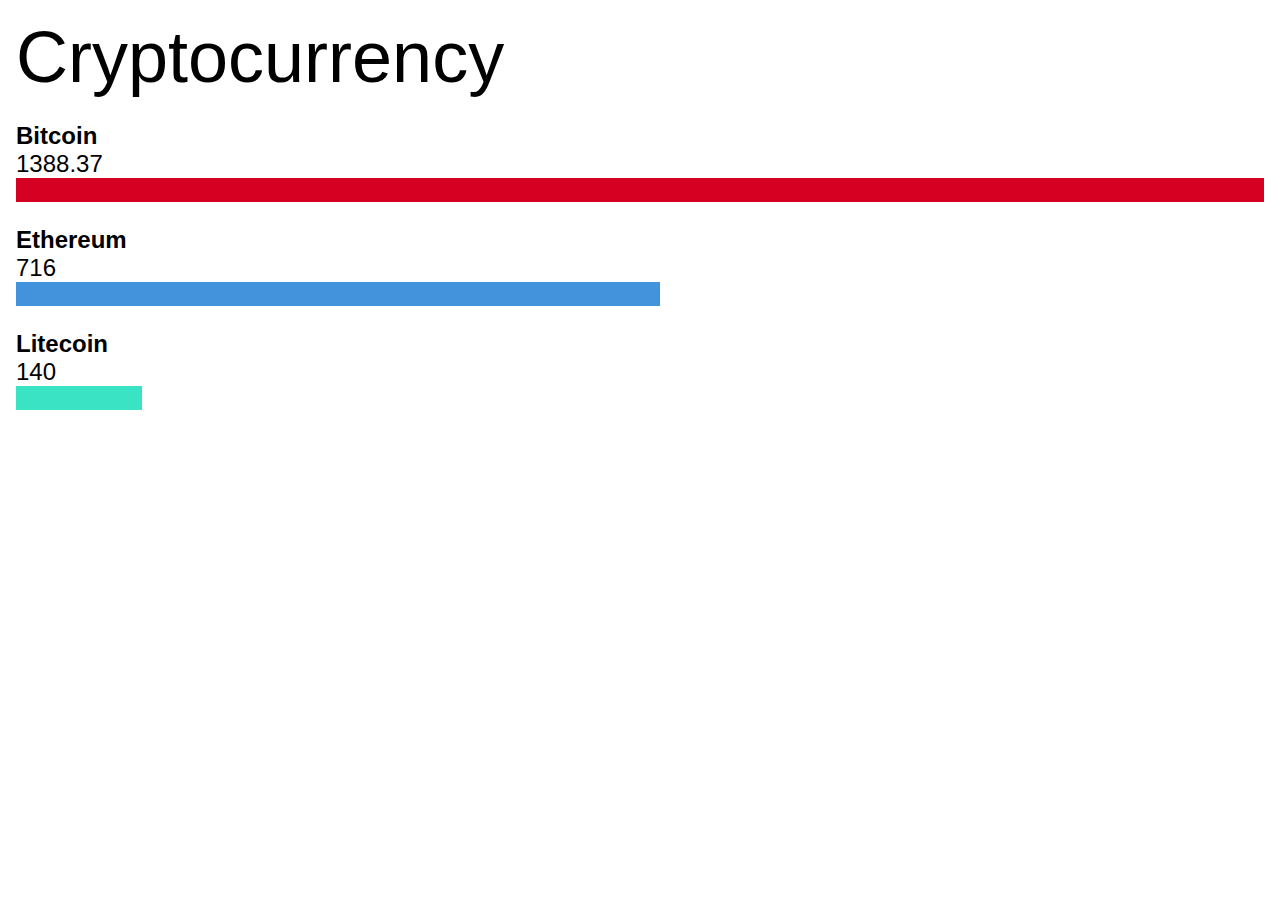
<file: crypto/index.html>
<!DOCTYPE html>
<html lang="en">
<head>
	<title>Cryptocurrency</title>
	<meta charset="utf-8">
	<meta description="boilerplate code">
	<meta keywords="boilerplate, test">
	<meta name="viewport" content="width=device-width, initial-scale=1">
	<link rel="stylesheet" href="css/style.css">
</head>
<body>
	<h1>Cryptocurrency</h1>
	<ul class="crypto-container"></ul>
	<script src="js/script.js"></script>
</body>
</html>
</file>
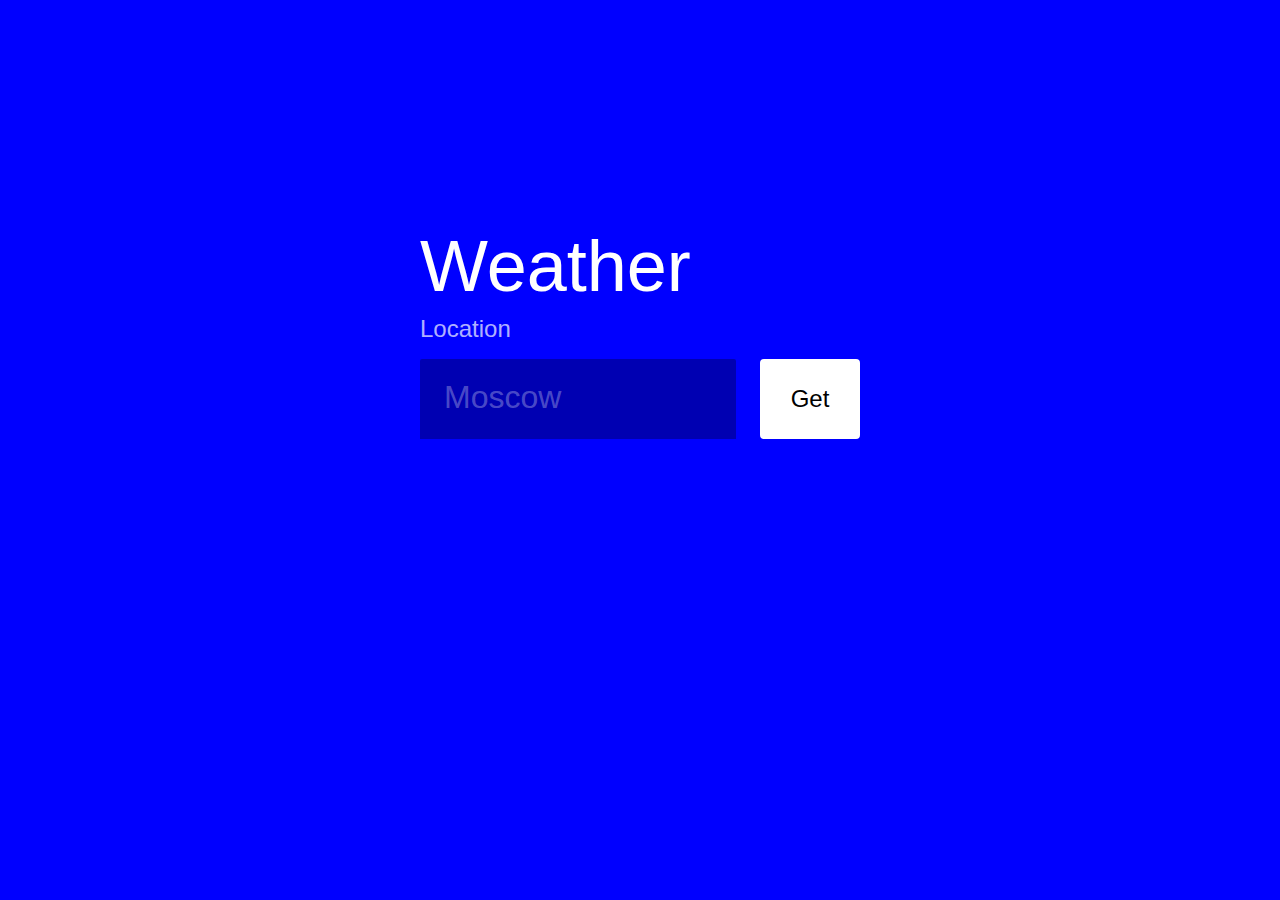
<file: give_me_weather/index.html>
<!DOCTYPE html>
<html lang="en">
<head>
	<title>Weather</title>
	<meta charset="utf-8">
	<meta description="boilerplate code">
	<meta keywords="boilerplate, test">
	<meta name="viewport" content="width=device-width, initial-scale=1">
	<link rel="stylesheet" href="css/style.css">
</head>
<body>
	
	<main>
		<h1>Weather</h1>
		<form class="weather-form">
			<label for="city">Location</label>
			<div class="form-container">
			<input class="city-input" type="text" name="city" placeholder="Moscow">
			<input class="submit-btn" type="submit" name="submit" value="Get">
			</div>
		</form>
		<div class="result result-hidden">
			<div class="result-item">
				<div class="result-item-title">Location</div>
				<div class="result-item-desc result-city">Moscow</div>
			</div>
			<div class="result-item">
				<div class="result-item-title">Temperature</div>
				<div class="result-item-desc result-temp">-22</div>
			</div>
			<div class="result-item">
				<div class="result-item-title">Wind speed</div>
				<div class="result-item-desc result-wind">65</div>
			</div>
		</div>
	</main>
	<footer>
	</footer>
	<script src="js/script.js"></script>
</body>
</html>
</file>
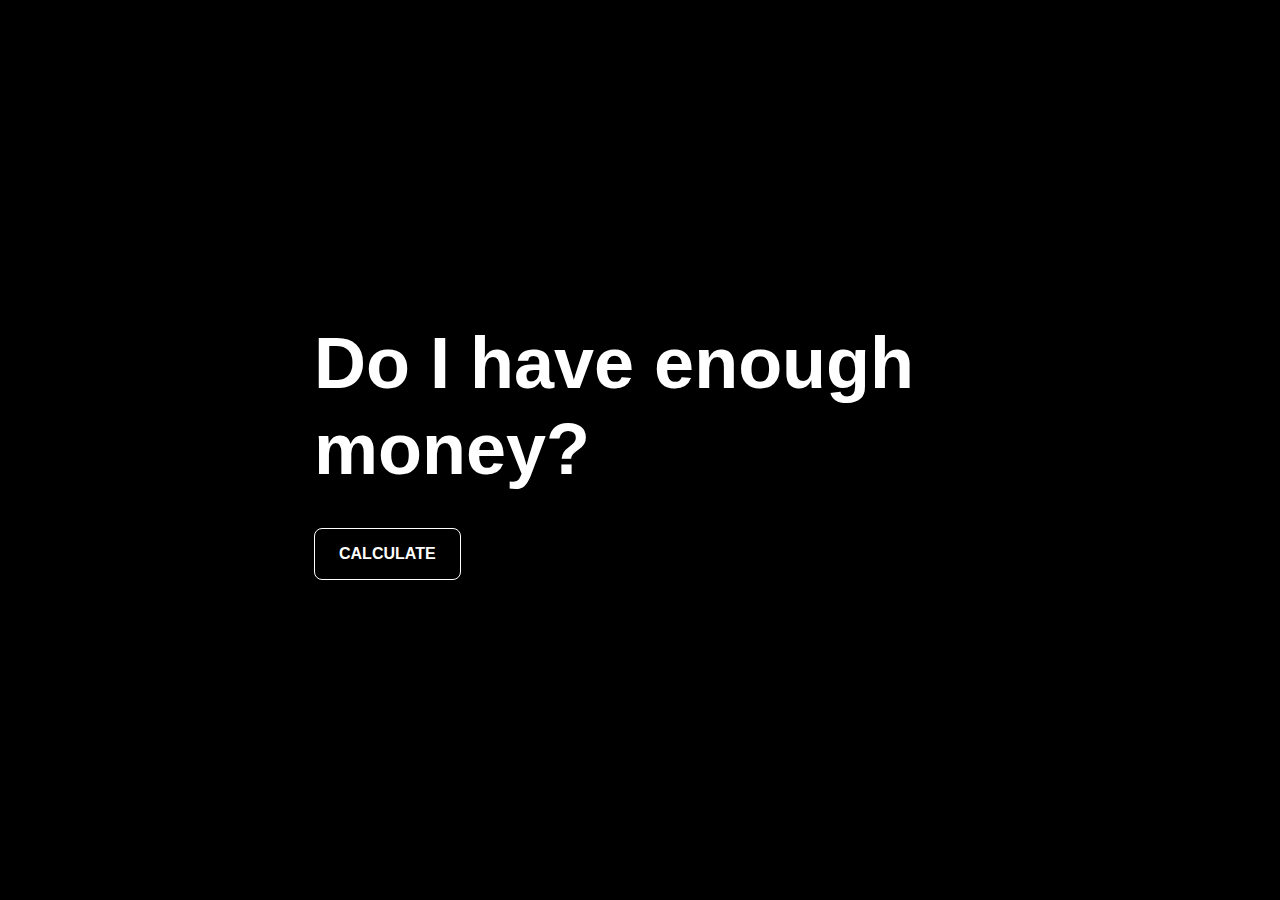
<file: how_much/index.html>
<!DOCTYPE html>
<html lang="en">
<head>
	<title>How Much</title>
	<meta charset="utf-8">
	<meta description="boilerplate code">
	<meta keywords="boilerplate, test">
	<meta name="viewport" content="width=device-width, initial-scale=1">
	<link rel="stylesheet" href="css/style.css">
</head>
<body>
	<header>
	</header>
	<main class="main">
		<h1>Do I have enough money?</h1>
		<a class="btn" href="#">Calculate</a>
	</main>
	<footer>
	</footer>
	<script src="js/script.js"></script>
</body>
</html>
</file>
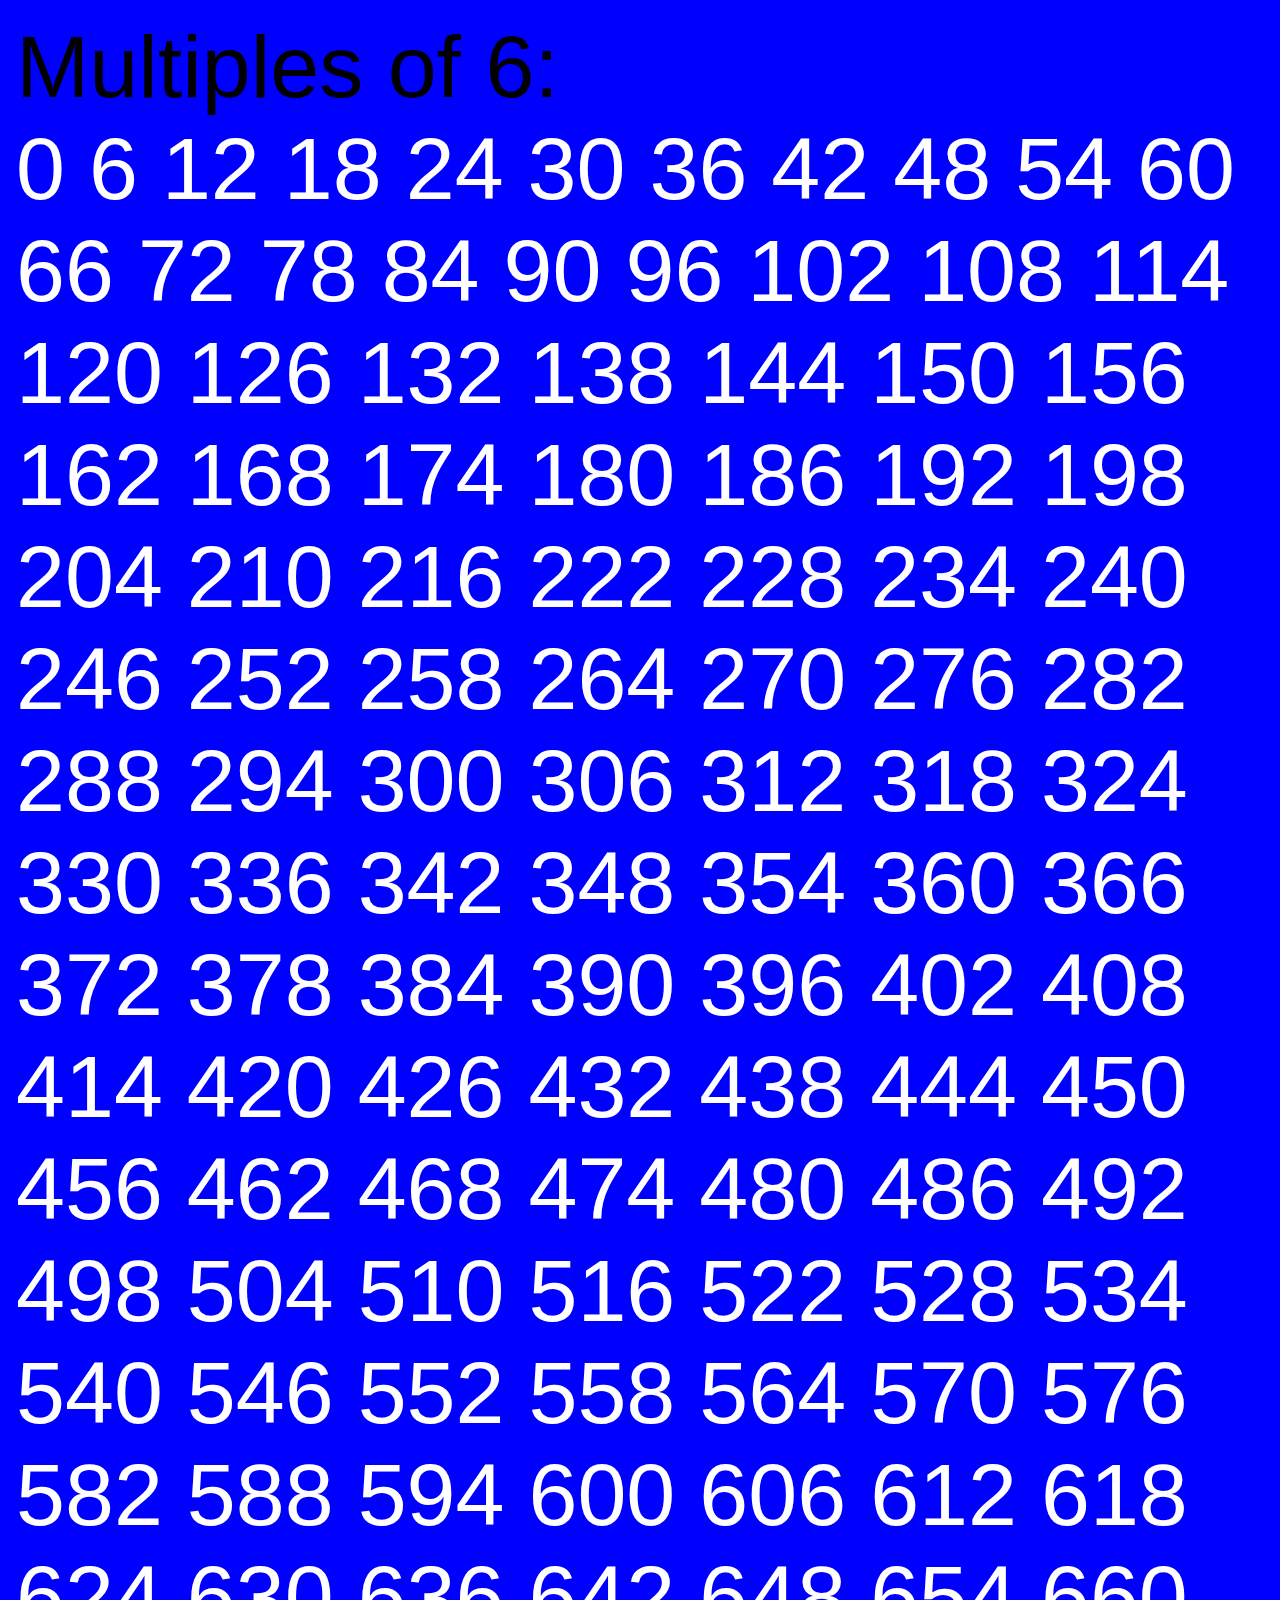
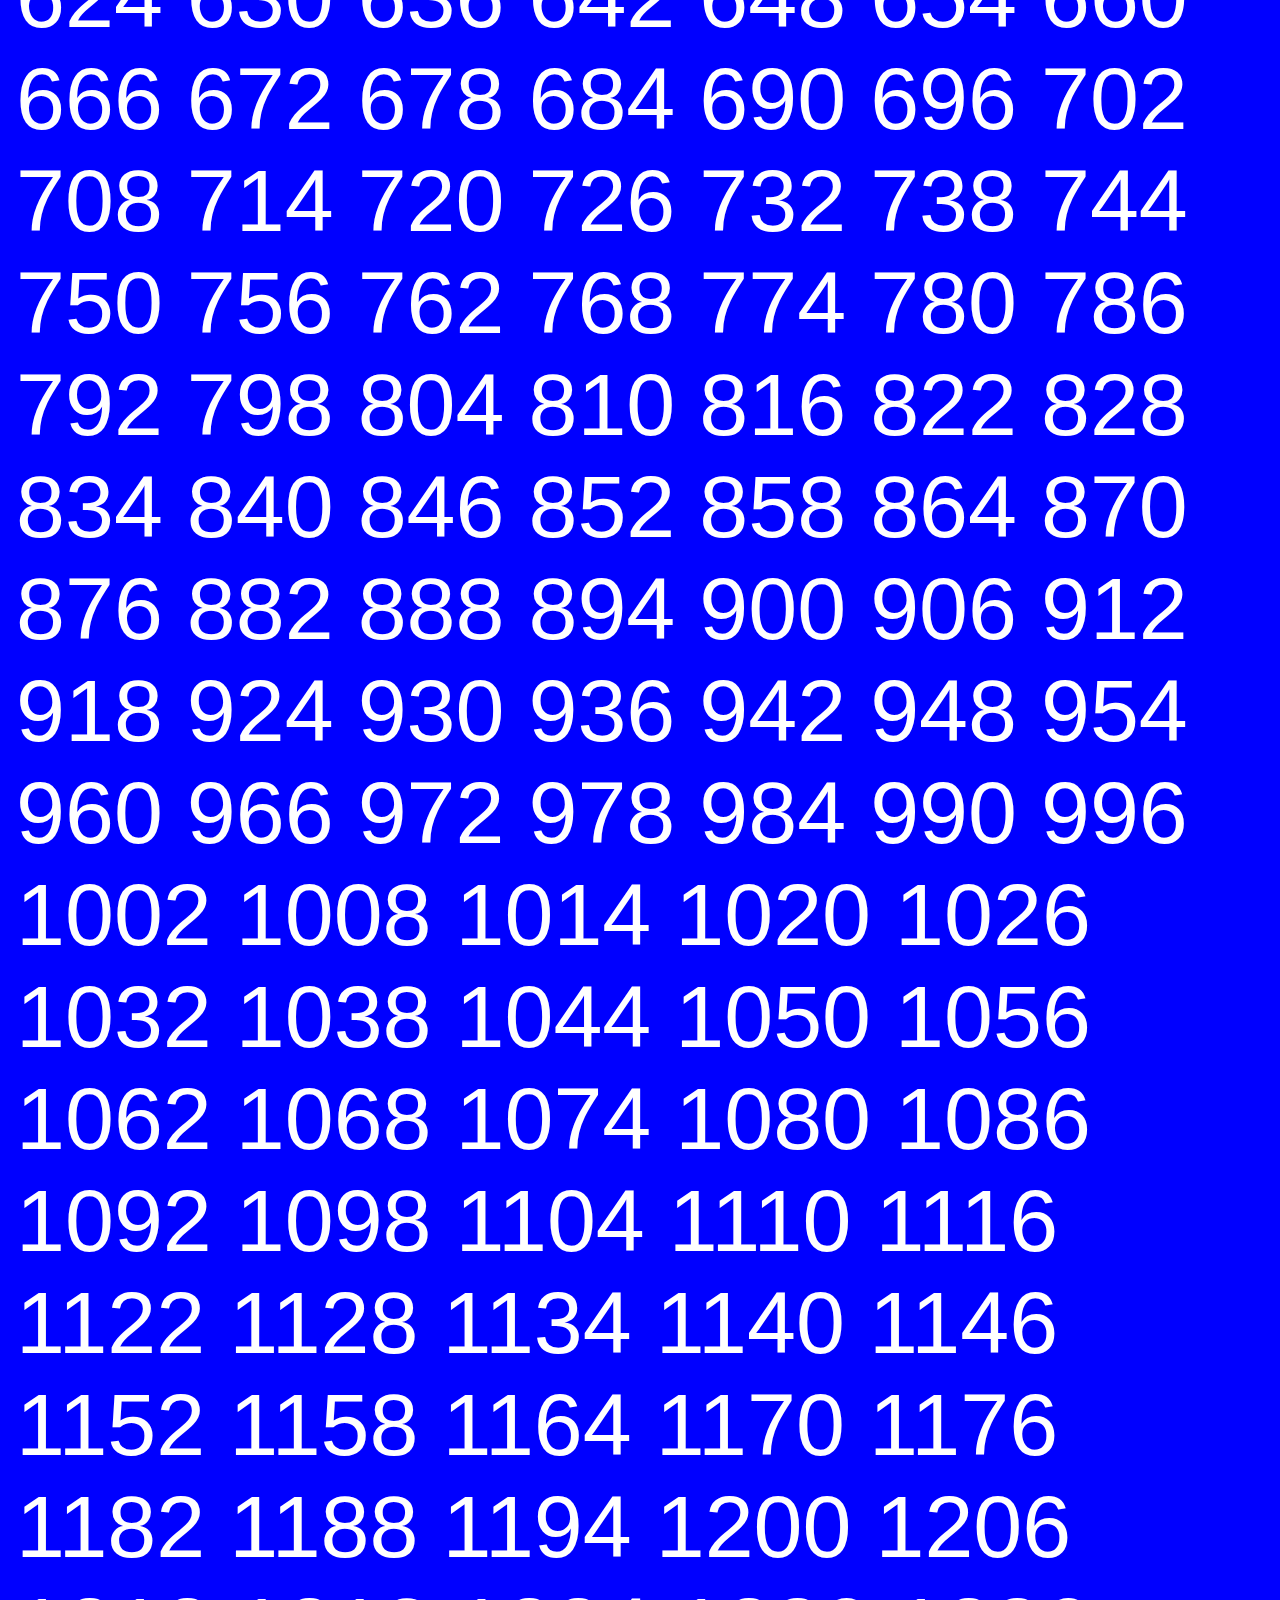
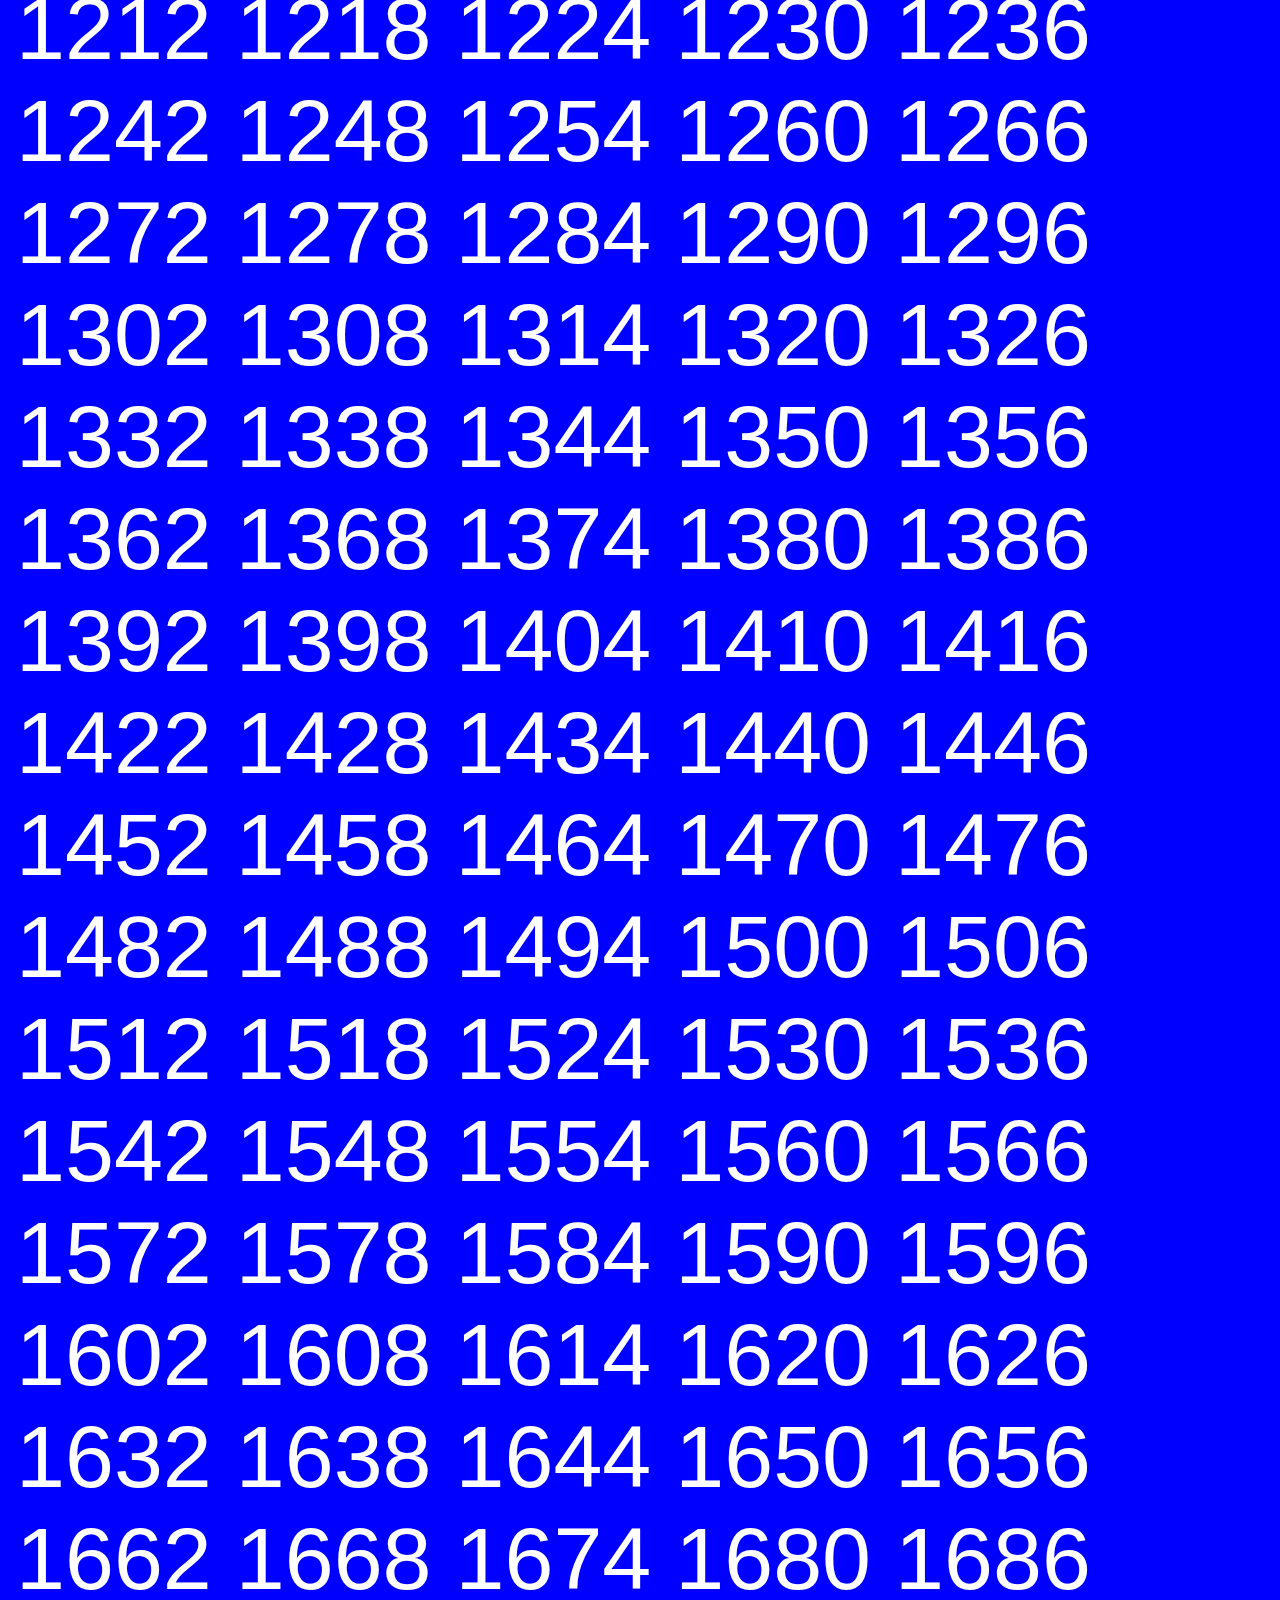
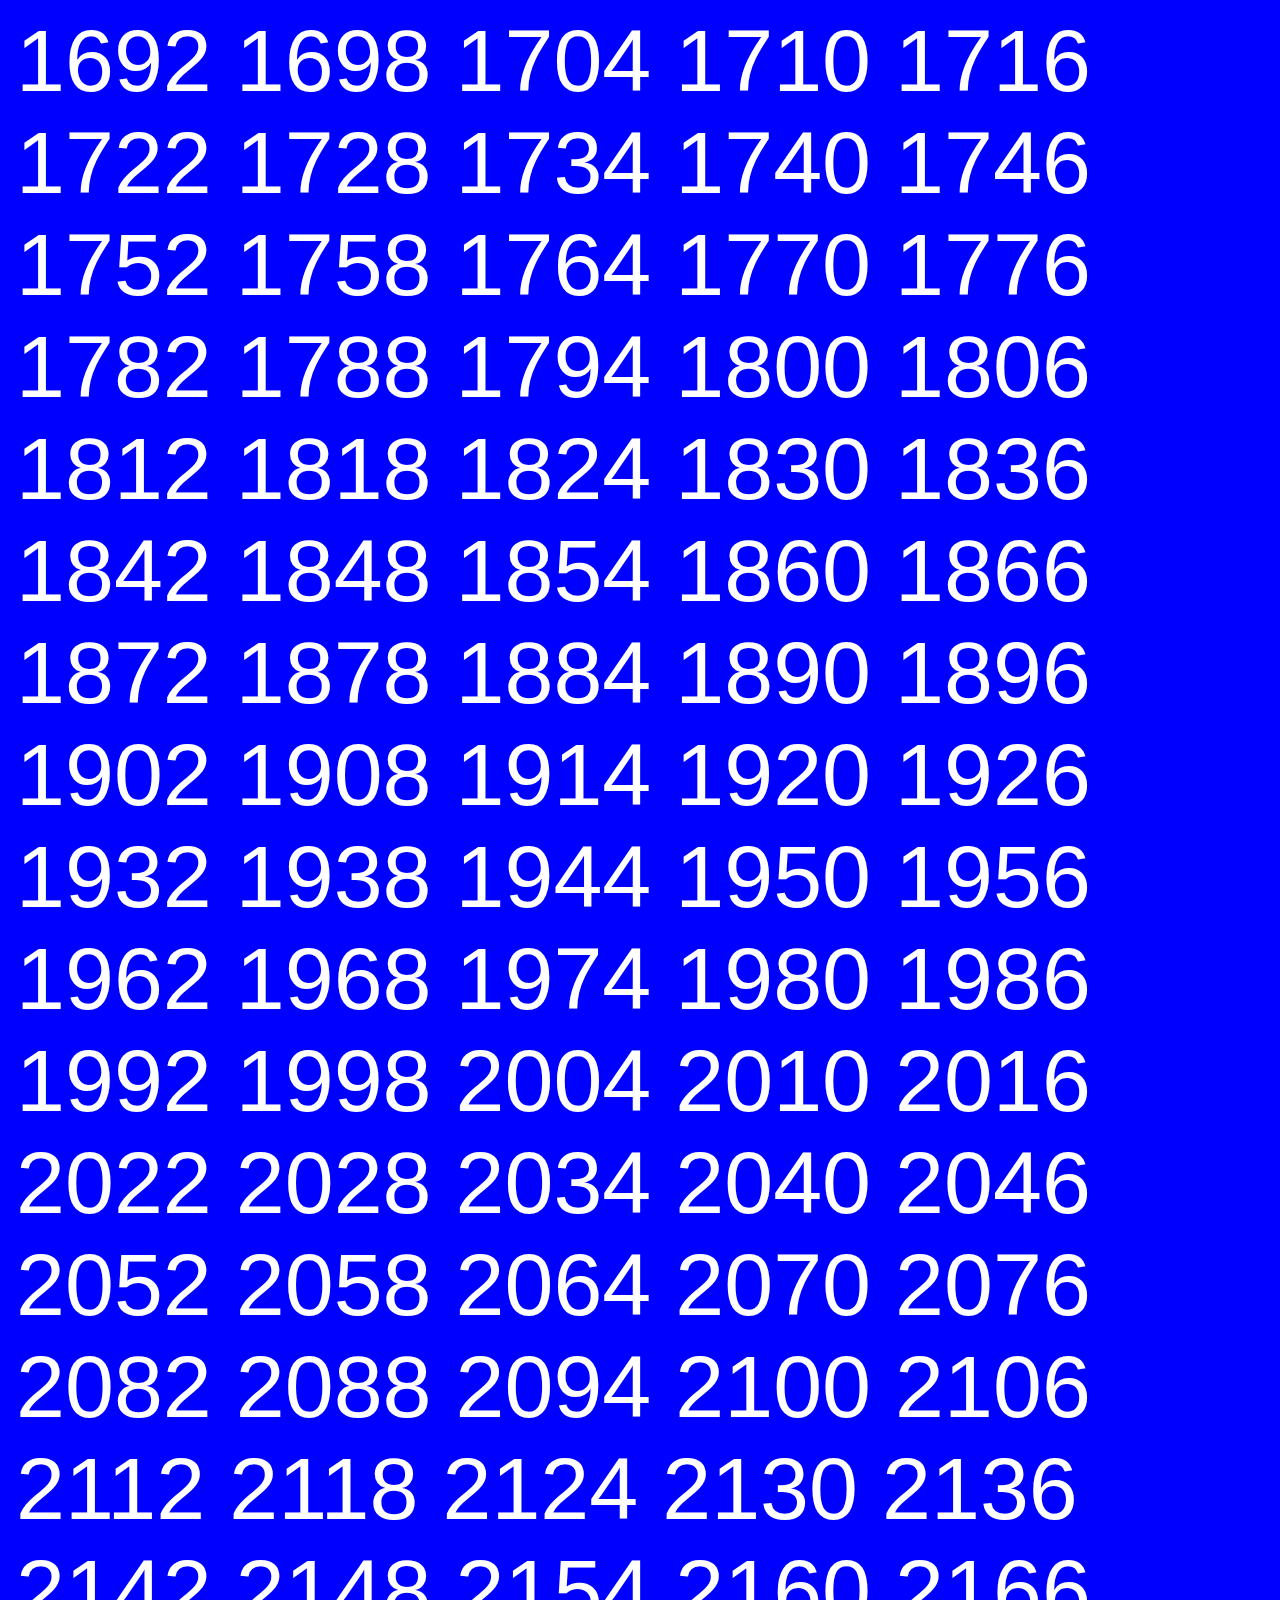
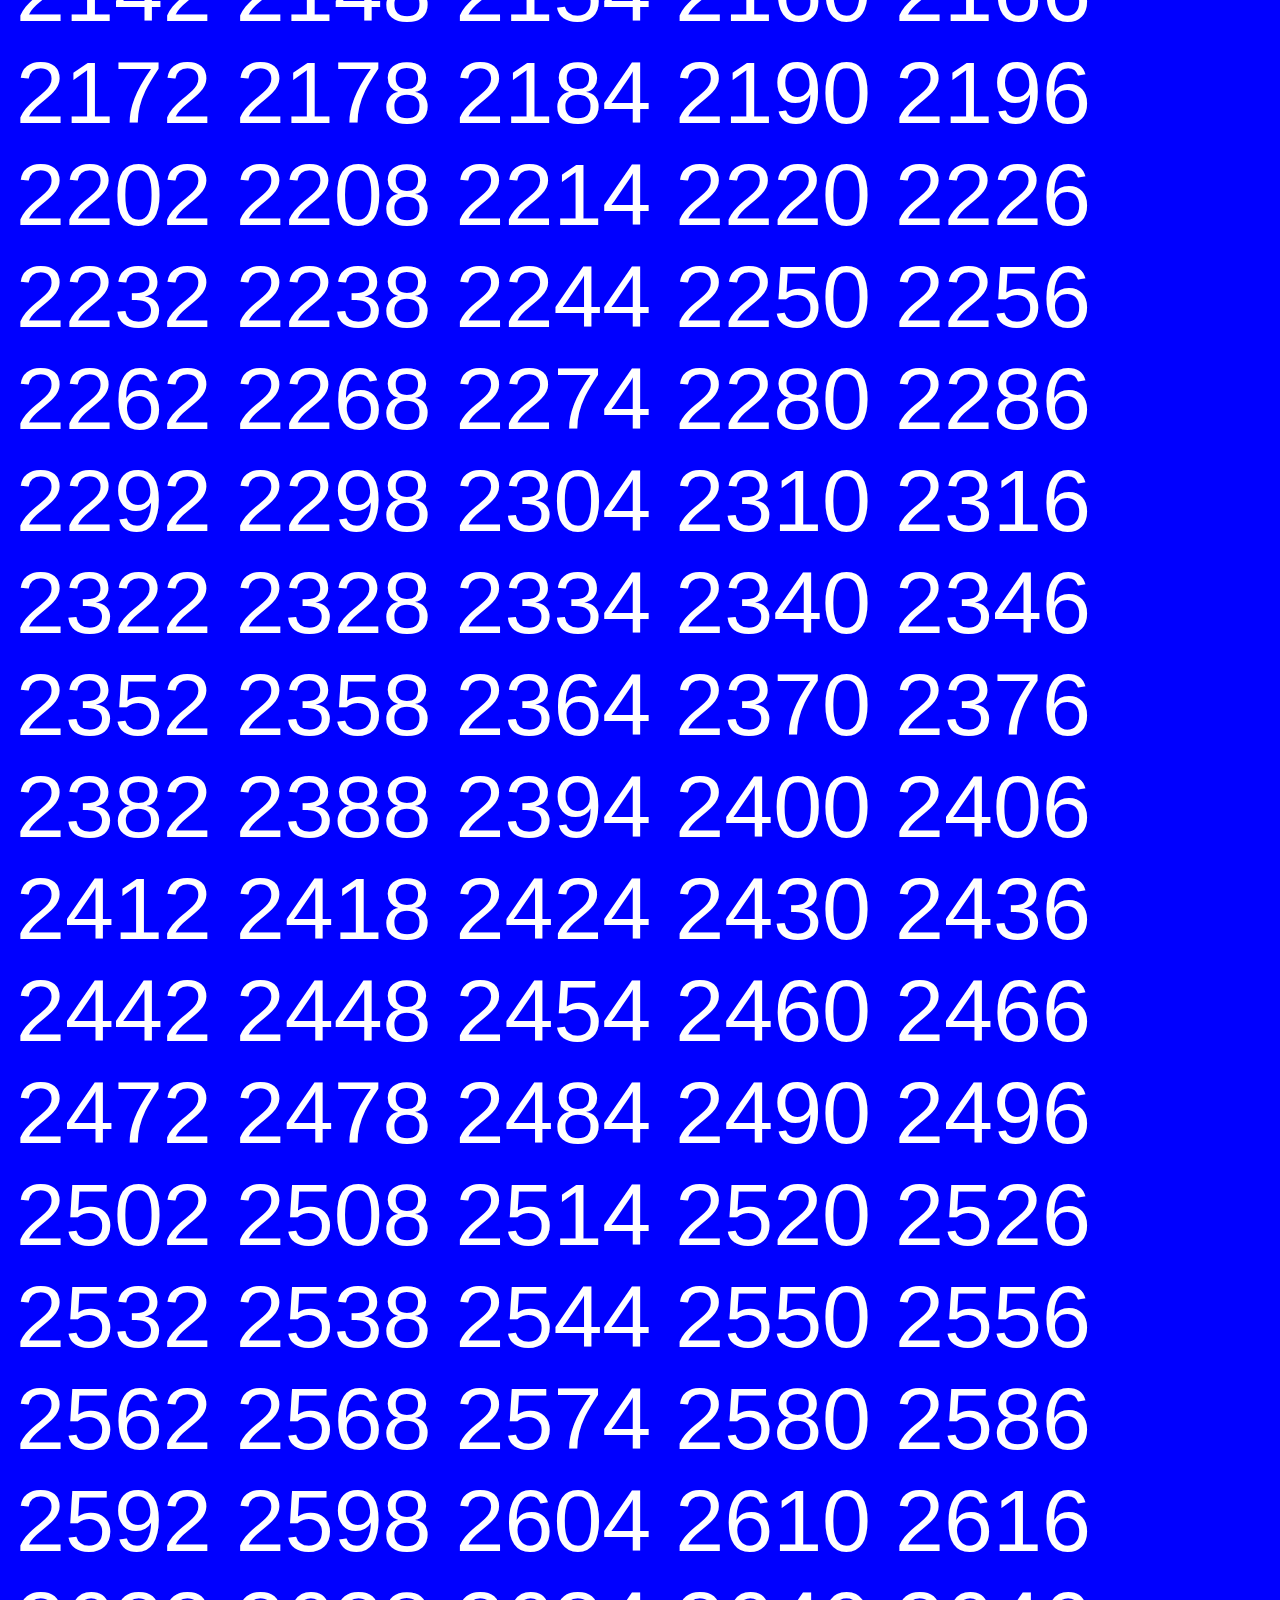
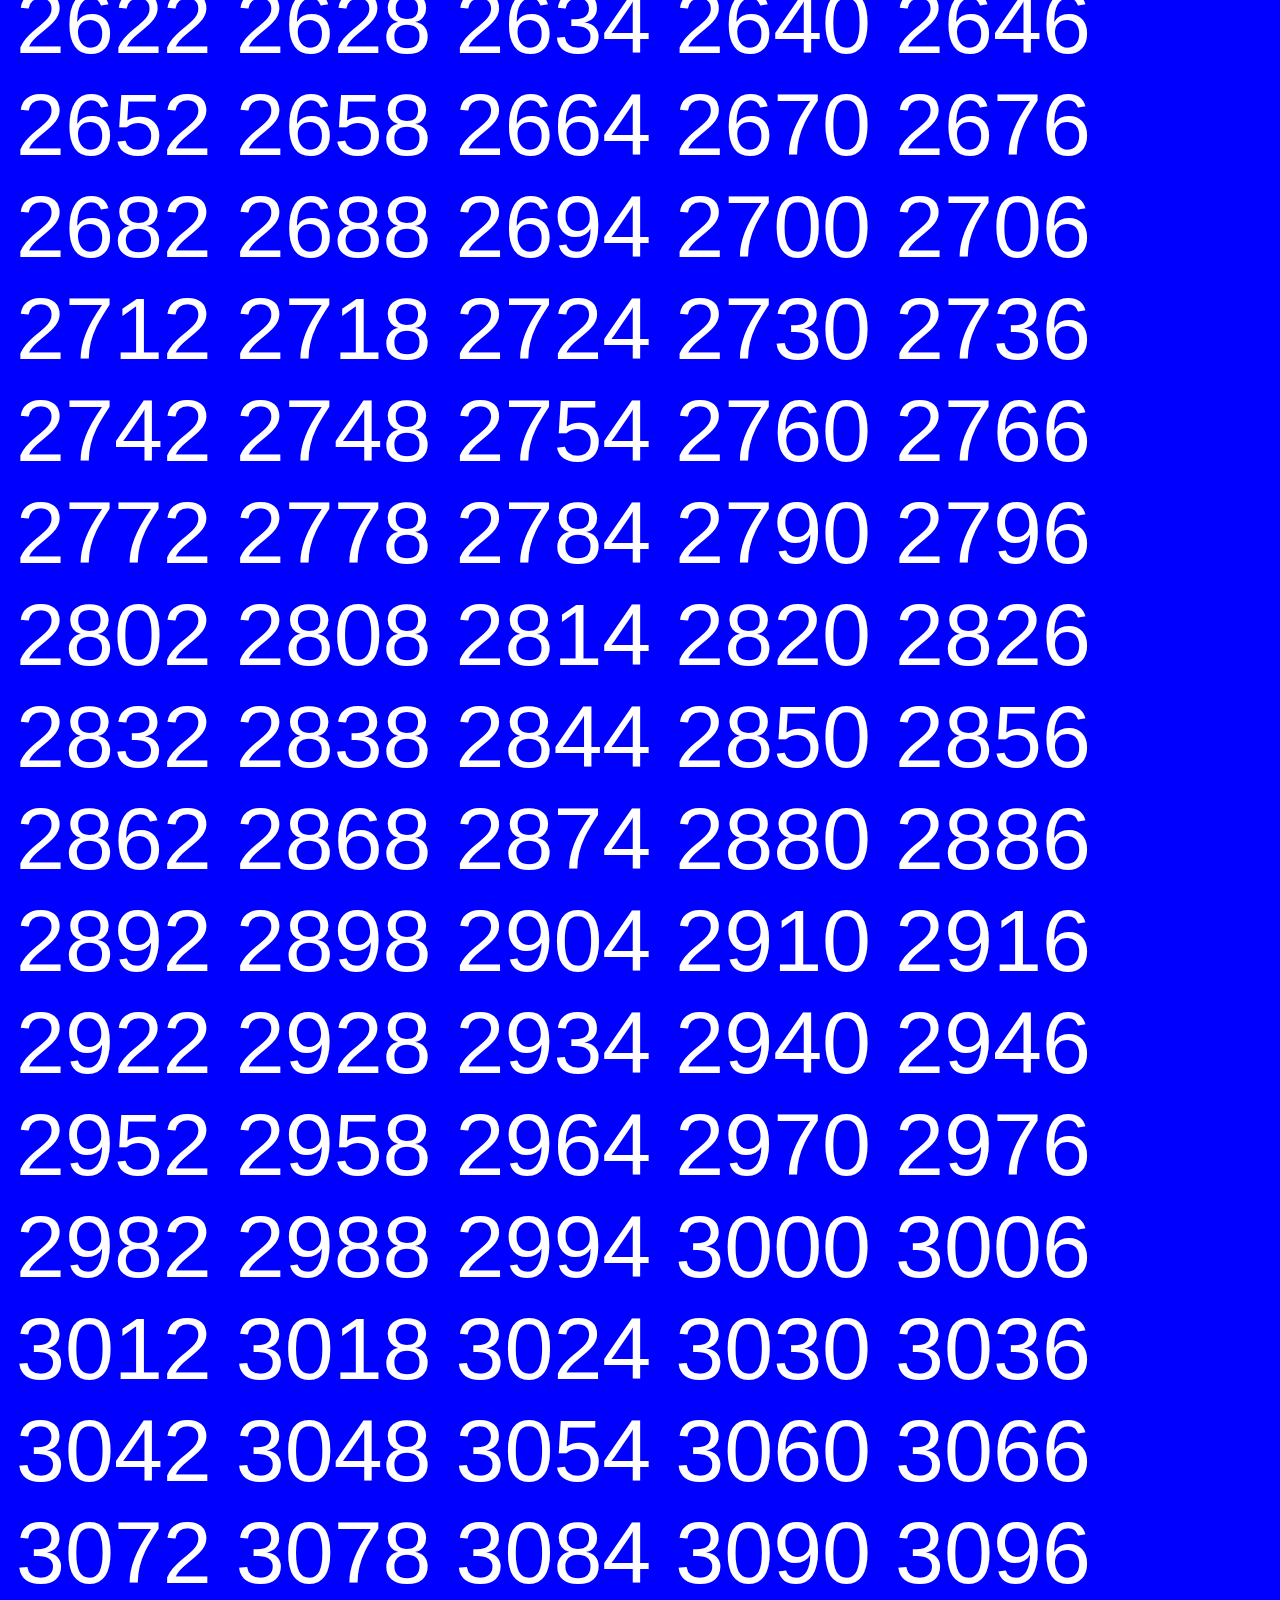
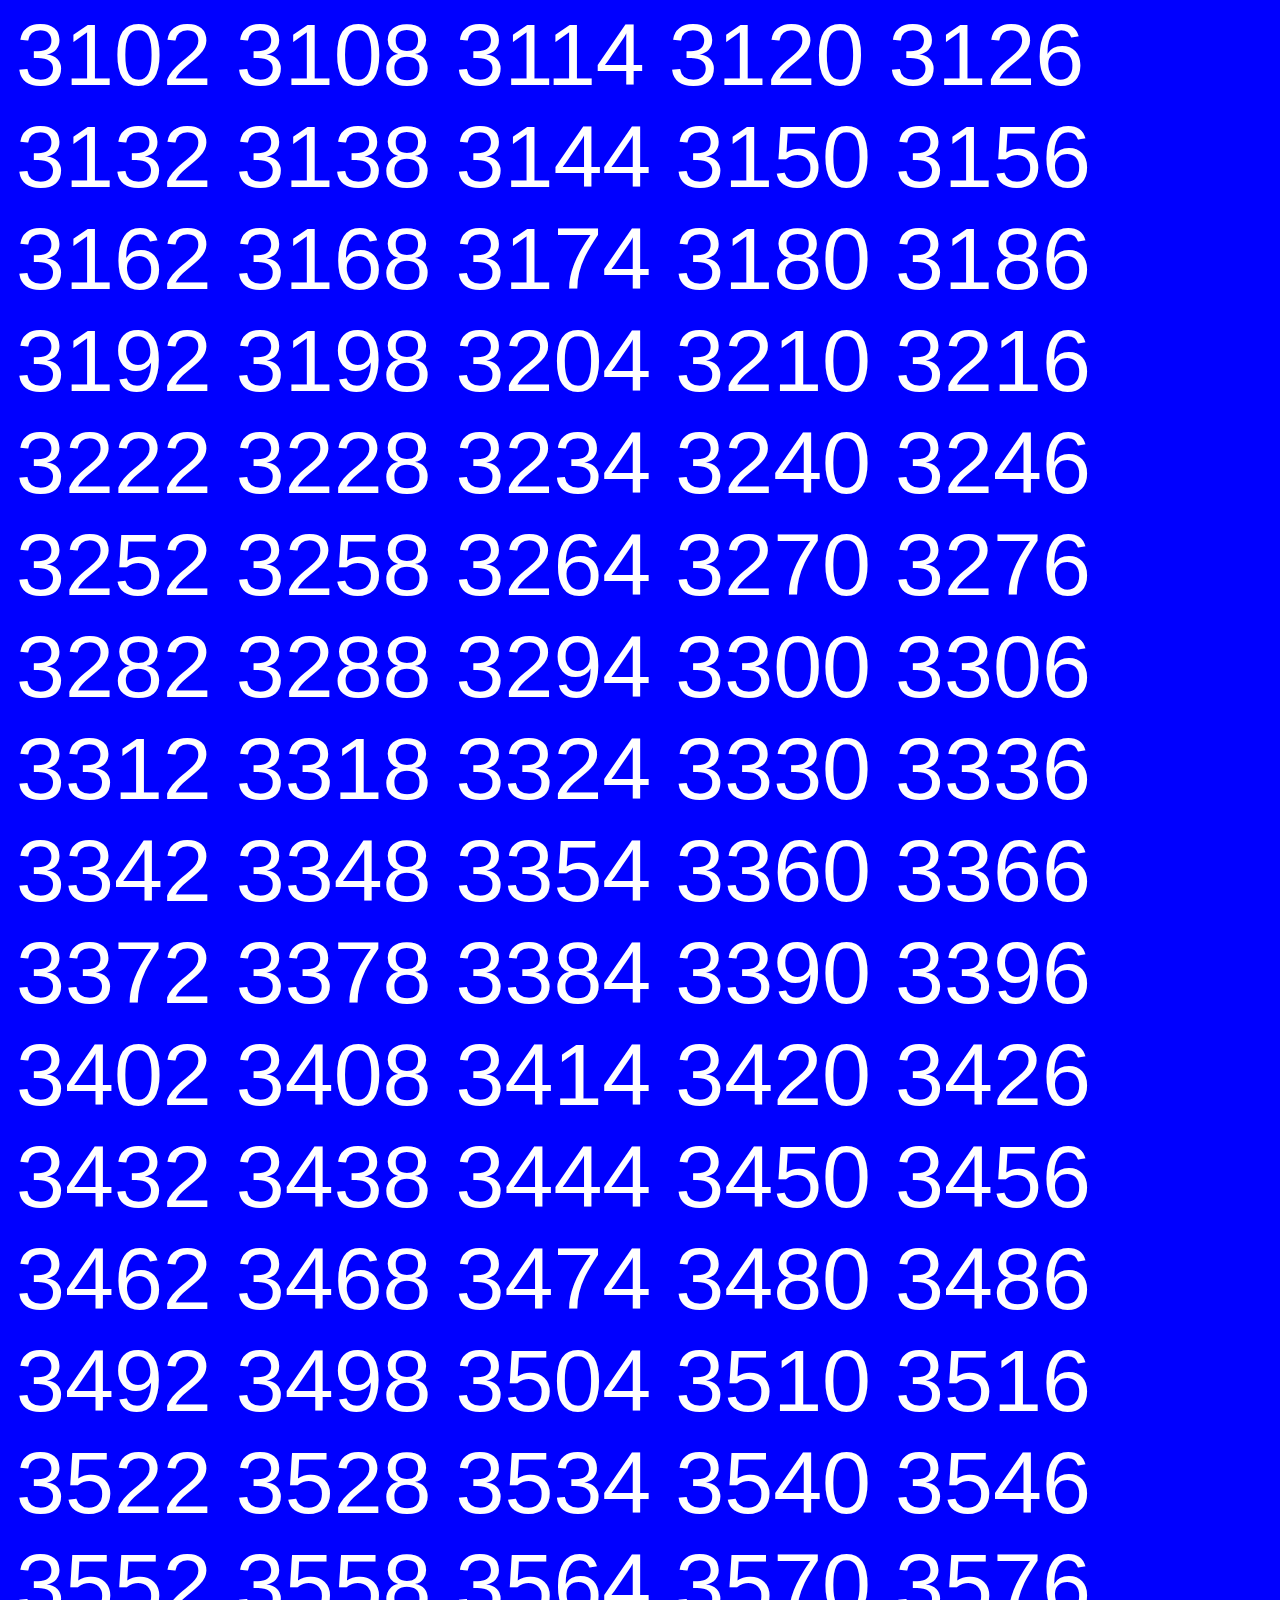
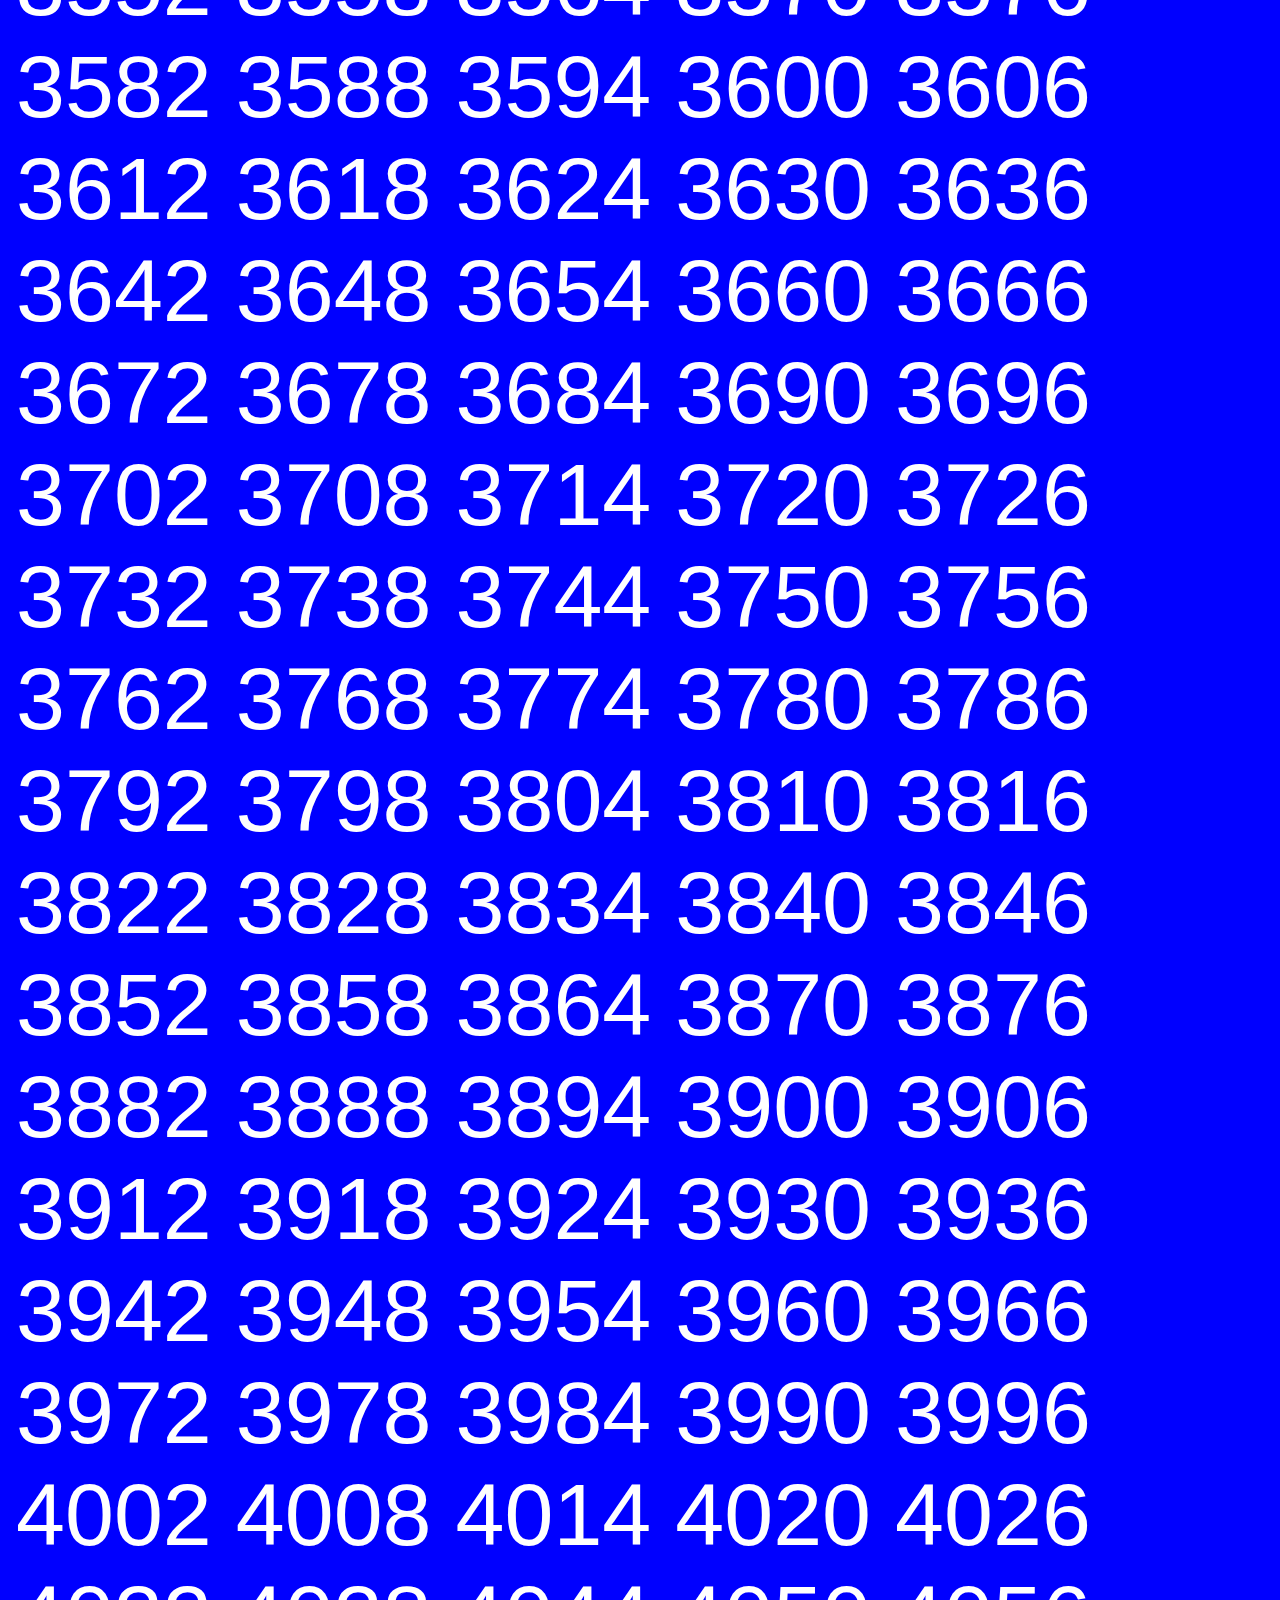
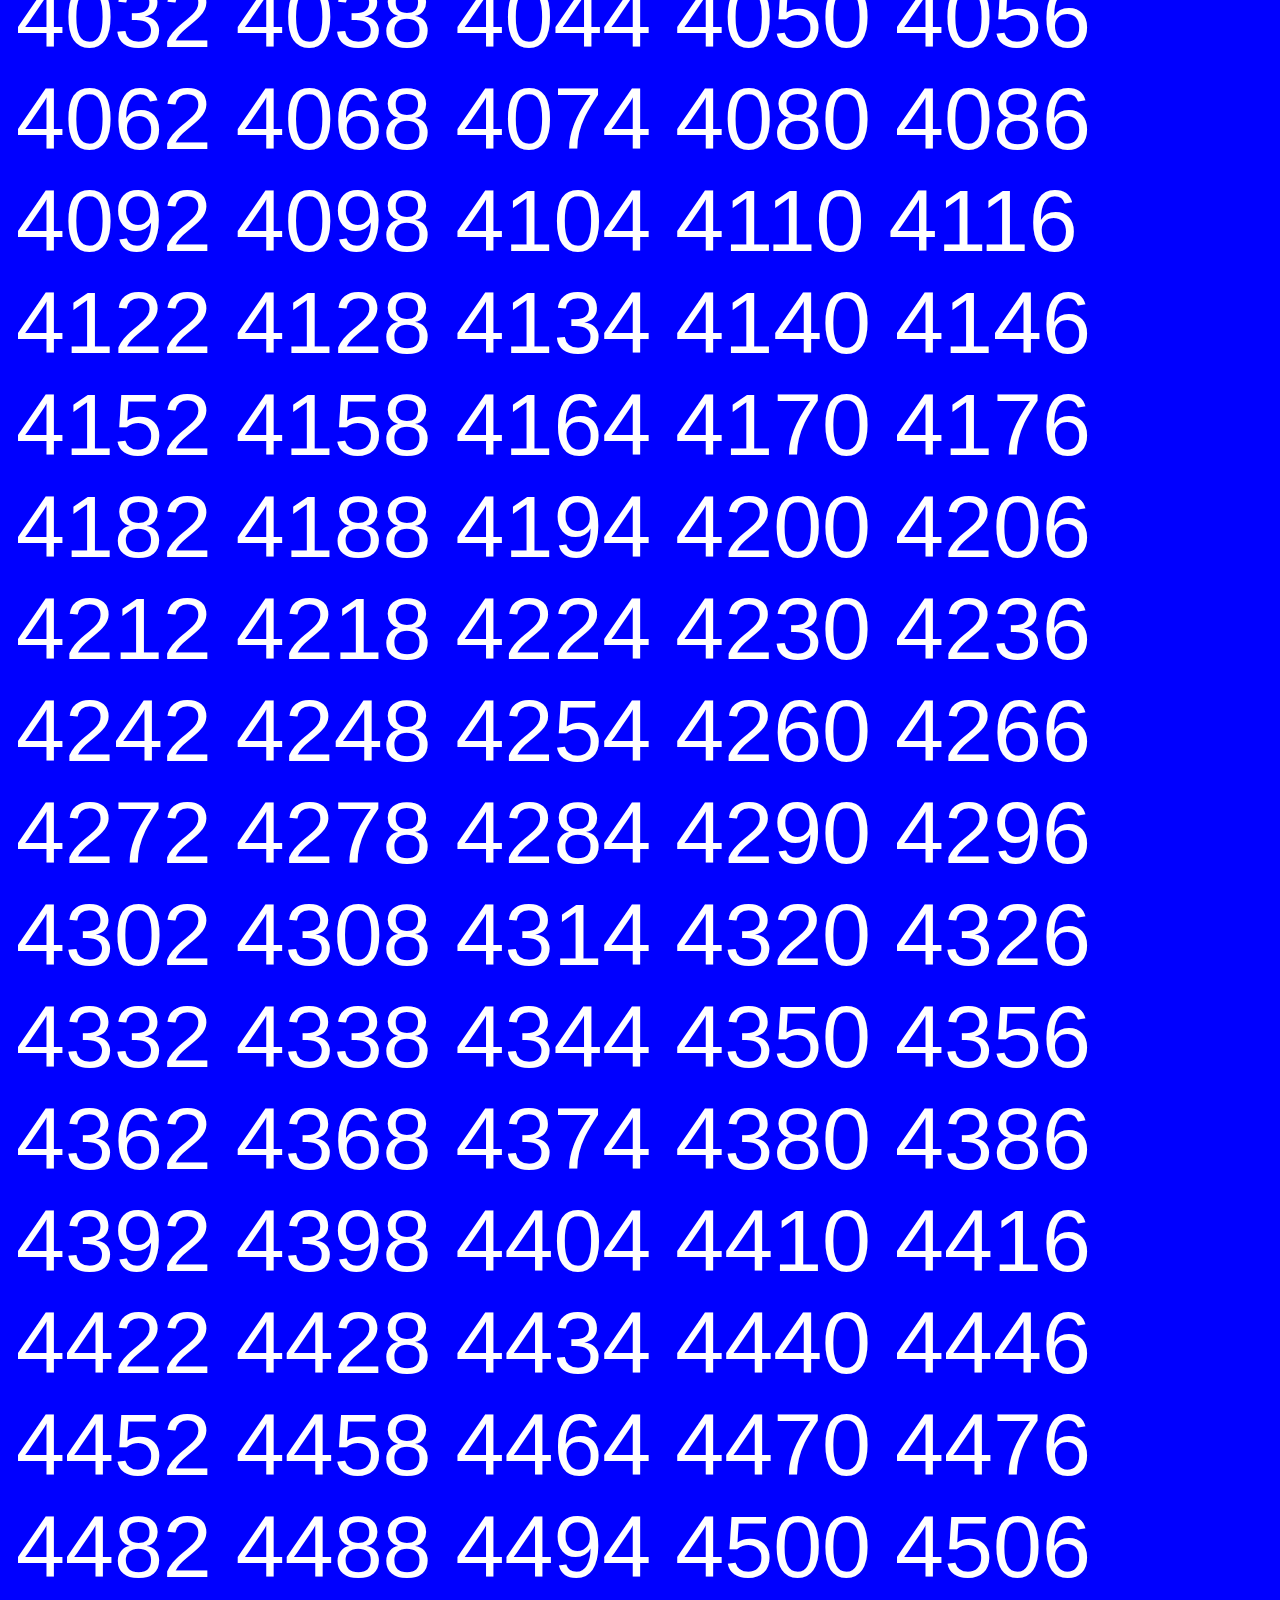
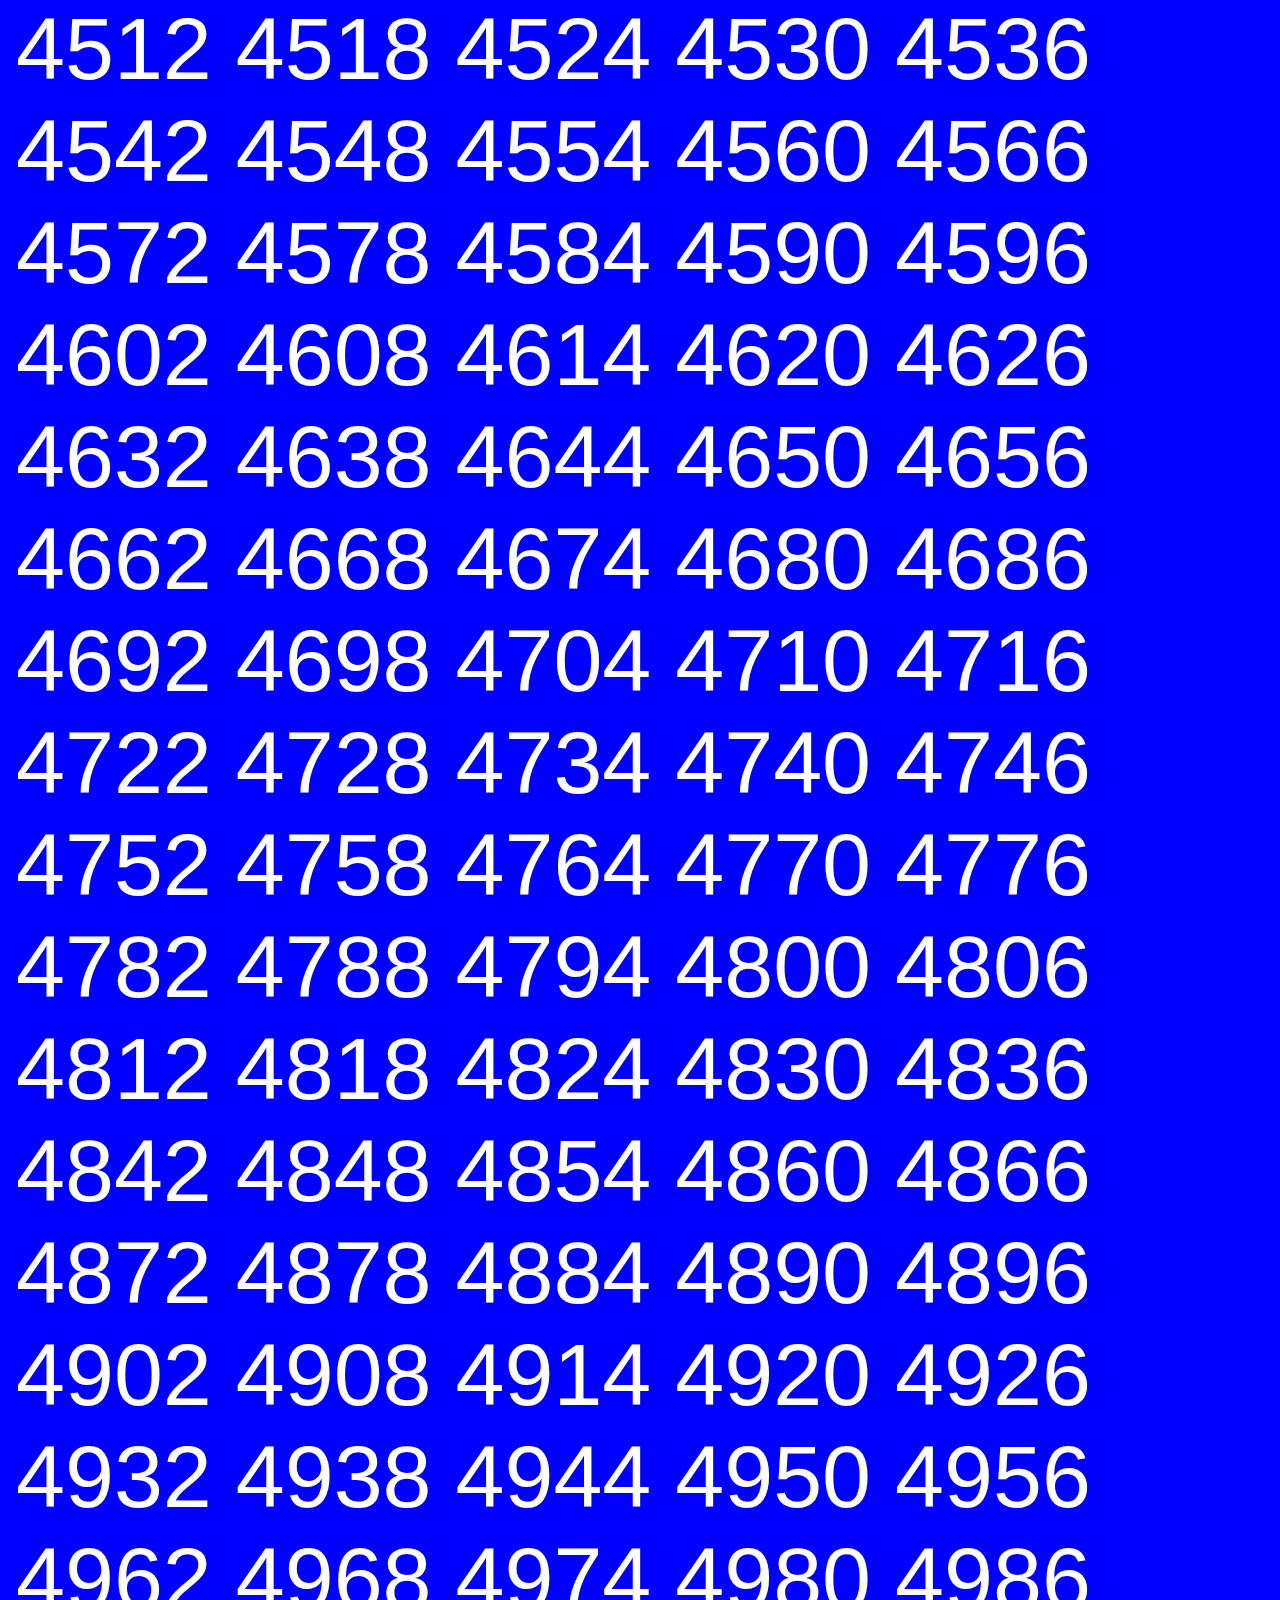
<file: multiples_of_six/index.html>
<!DOCTYPE html>
<html lang="en">
<head>
	<title>Multiples of 6</title>
	<meta charset="utf-8">
	<meta description="boilerplate code">
	<meta keywords="boilerplate, test">
	<meta name="viewport" content="width=device-width, initial-scale=1">
	<link rel="stylesheet" href="css/style.css">
</head>
<body>
	<header>
		<h1 class="title">Multiples of 6:</h1>
	</header>
	<main class="main">
	</main>
	<footer>
	</footer>
	<script src="js/script.js"></script>
</body>
</html>
</file>
<file: crypto/css/style.css>
/* Default browser styles reset*/

* {
	margin: 0;
}

h1, h2, h3, h4, h6, h6{
	font-size: inherit;
	font-weight: normal;
}


/* Box-sizing reset method*/

html {
  box-sizing: border-box;
}

*, *:before, *:after {
  box-sizing: inherit;
}

/* Lists reset*/

ul {
	padding-left: 0;
}

ul > li{
	list-style: none;
}

/* Links style reset */

a{
	text-decoration: none;
}

/* Adaptive font-size for rem */

html{
	font-size: 62.5%; /* 10px / 16px */
}


/* ------------------ Reset end -----------------  */

/* Variables */

:root{
	--c-red: #D50022;
	--c-blue: #4392DC;
	--c-green: #3AE3C4;
	
}

/* ------------------ Variables end -----------------  */


@import url('https://fonts.googleapis.com/css2?family=Space+Mono:wght@400;700&display=swap');

body{
	font-family: Space Mono, sans-serif;
	padding: 16px;
	font-size: 24px;
}

h1{
	font-size: 72px;
}
.curr{
 margin-top: 24px;
}

.curr-title{
	font-weight: bold;
}

.curr-price{

}

.curr-diagram{
	height: 24px;
	background-color: gray;
}

.curr:nth-child(1) .curr-diagram{
	background-color: var(--c-red);
}

.curr:nth-child(2) .curr-diagram{
	background-color: var(--c-blue);
}

.curr:nth-child(3) .curr-diagram{
	background-color: var(--c-green);
}
</file>
<file: give_me_weather/css/style.css>
/* Default browser styles reset*/

* {
	margin: 0;
}

h1, h2, h3, h4, h6, h6{
	font-size: inherit;
	font-weight: normal;
}


/* Box-sizing reset method*/

html {
  box-sizing: border-box;
}

*, *:before, *:after {
  box-sizing: inherit;
}

/* Lists reset*/

ul {
	padding-left: 0;
}

ul > li{
	list-style: none;
}

/* Links style reset */

a{
	text-decoration: none;
}

/* Adaptive font-size for rem */

html{
	font-size: 62.5%; /* 10px / 16px */
}


/* ------------------ Reset end -----------------  */

/* Variables */

:root{
	--c-white_70: rgba(255, 255, 255, .7);
	--c-white_40: rgba(255, 255, 255, .4);
	--f-sm: Space Mono, sans-serif;	
}

/* ------------------ Variables end -----------------  */


@import url('https://fonts.googleapis.com/css2?family=Space+Mono:wght@400;700&display=swap');

body{
	font-family: var(--f-sm);
	background-color: blue;
	color: white;
	font-size: 24px;
	display: flex;
	justify-content: center;
	align-items: center;
	height: 100vh;
}

main{
	width: 440px;
	padding-bottom: 36px;
}

h1{
	font-size: 72px;
}

.weather-form{
	padding: 8px 0;
}

.weather-form label{
	color: var(--c-white_70);
	margin-bottom: 16px; 
	width: 100%;
	display: block;
}

.form-container{
	display: flex;
	justify-content: space-between;
	margin-bottom: 36px;
}

input{
	font-family: var(--c-sm);
}

.city-input{
	padding: 20px 24px;
	font-size: 32px;
	color: white;
	background-color: rgba(0, 0, 0, .3);
	border-radius: 2px 2px 0 0;
	border: none;
	border-bottom: 3px solid transparent;
	
	transition: all .2s ease-in;
	width: calc(100% - 100px - 24px);
}

.city-input:focus{
	background-color: rgba(0, 0, 0, .4);
	border-bottom: 3px solid white;
	outline: none;
}
.city-input::placeholder{
	color: rgba(255, 255, 255, .3);
}

.submit-btn{
	border: 2px solid white;
	display: inline-block;
	font-size: 24px;
	padding: 16px 20px;
	background-color: rgba(255, 255, 255, 1);
	color: black;
	border-radius: 4px;
	cursor: pointer;
	width: 100px;
	transition: all .2s ease-in;
}

.submit-btn:hover{
	background-color: rgba(255, 255, 255, .9);
}

.result{
	background-color: #0C0B39;
	border-radius: 12px;
	padding: 24px;
	display: flex;
	flex-wrap: wrap;
	opacity: 1;
	transition: all .2s ease-out;
}

.result-hidden{
	opacity: 0;
	transform: translateY(40px);
}

.result-item{
	width: 50%;
}
.result-item:first-child{
	width: 100%;
	margin-bottom: 16px;
}

.result-item-title{
	color: rgba(255, 255, 255, .6);
	font-size: 16px;
}

.result-item-desc{
	color: rgba(255, 255, 255, 1);
}
</file>
<file: how_much/css/style.css>
/* Default browser styles reset*/

* {
	margin: 0;
}

h1, h2, h3, h4, h6, h6{
	font-size: inherit;
	font-weight: normal;
}


/* Box-sizing reset method*/

html {
  box-sizing: border-box;
}

*, *:before, *:after {
  box-sizing: inherit;
}

/* Lists reset*/

ul {
	padding-left: 0;
}

ul > li{
	list-style: none;
}

/* Links style reset */

a{
	text-decoration: none;
}

/* Adaptive font-size for rem */

html{
	font-size: 62.5%; /* 10px / 16px */
}


/* ------------------ Reset end -----------------  */

/* Variables */

:root{
	
}

/* ------------------ Variables end -----------------  */


@import url('https://fonts.googleapis.com/css2?family=Space+Mono:wght@400;700&display=swap');

body{
	display: flex;
	justify-content: center;
	align-items: center;
	height: 100vh;
	background: black;
	font-family: Space Mono, sans-serif;
}

h1{
	font-size: 72px;
	font-weight: bold;
	margin-bottom: 36px;
	line-height: 120%;
	color: white;
}

.main{
	border-radius: 16px;
	padding: 24px;
	width: 700px;
}

.btn{
	padding: 16px 24px;
	background-color: black;
	color: white;
	display: inline-block;
	border-radius: 8px;
	font-size: 16px;
	font-weight: bold;
	text-transform: uppercase;
	border: 1px solid white;
	transition: all 0.1s ease-in;
}

.btn:hover{
	background-color: white;
	color: black;
}
</file>
<file: multiples_of_six/css/style.css>
/* Default browser styles reset*/

* {
	margin: 0;
}

h1, h2, h3, h4, h6, h6{
	font-size: inherit;
	font-weight: normal;
}


/* Box-sizing reset method*/

html {
  box-sizing: border-box;
}

*, *:before, *:after {
  box-sizing: inherit;
}

/* Lists reset*/

ul {
	padding-left: 0;
}

ul > li{
	list-style: none;
}

/* Links style reset */

a{
	text-decoration: none;
}

/* Adaptive font-size for rem */

html{
	font-size: 62.5%; /* 10px / 16px */
}


/* ------------------ Reset end -----------------  */

/* Variables */

:root{
	
}

/* ------------------ Variables end -----------------  */

@import url('https://fonts.googleapis.com/css2?family=Space+Mono:wght@400;700&display=swap');

body{
	font-family: Space Mono, sans-serif;
	font-size: 88px;
	background-color: blue;
	padding: 16px;
}

.main{
	display: flex;
	flex-wrap: wrap;
}

.display-item{
	margin-right: 24px;
	text-align: center;
	color: white;
}
</file>
